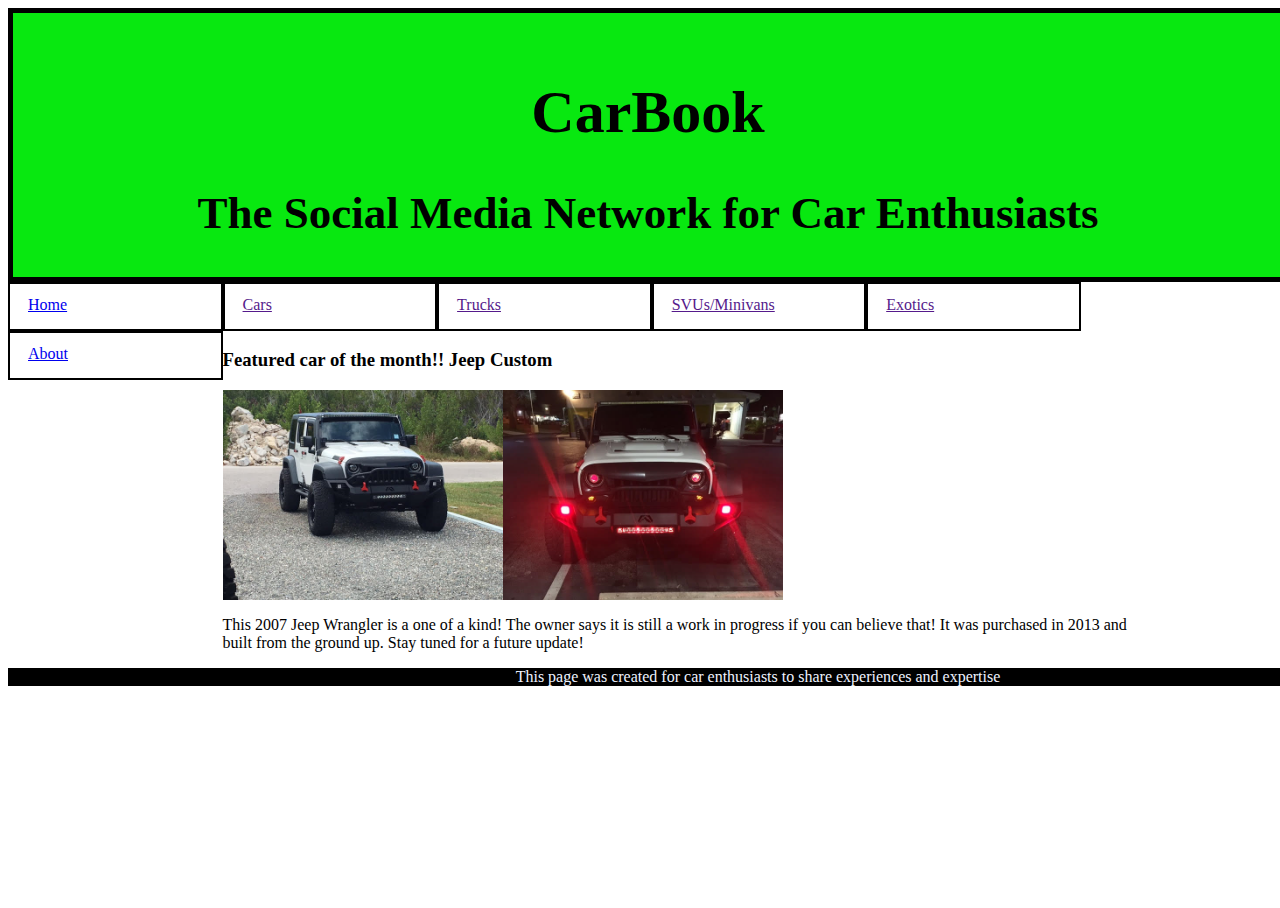
<file: index.html>
<html>
  <head>
    <link href="carbookindex.css" type="text/css" rel="stylesheet">
  </head>
  <body>
    <header>
      <h1>
        CarBook
      </h1>
      <h2>
      The Social Media Network for Car Enthusiasts </h2>
    </header>
    <nav>
      <ul>
        <li>
          <a href="Carbookindex.html">Home</a>
        </li>
        <li>
          <a href="">Cars</a>
        </li>
        <li>
          <a href="">Trucks</a>
          </li>
          <li>
          <a href="">SVUs/Minivans</a>
        </li>
        <li>
          <a href="">Exotics</a>
        </li>
        <li>
          <a href="about.html">About</a>
        </li>
      </ul>
    </nav>
    <section>
      <article>
       <h3>
          Featured car of the month!!
          Jeep Custom
        </h3>
          <img src="bbcar.png">
          <img src="redbbcar.png">
          <p> This 2007 Jeep Wrangler is a one of a kind! The owner says it is still a work in progress if you can believe that! It was purchased in 2013 and built from the ground up. Stay tuned for a future update!</p>
    </section>
    <footer>
    </article>
  This page was created for car enthusiasts to share experiences and expertise
  </footer>
  </body>

</html>
</file>
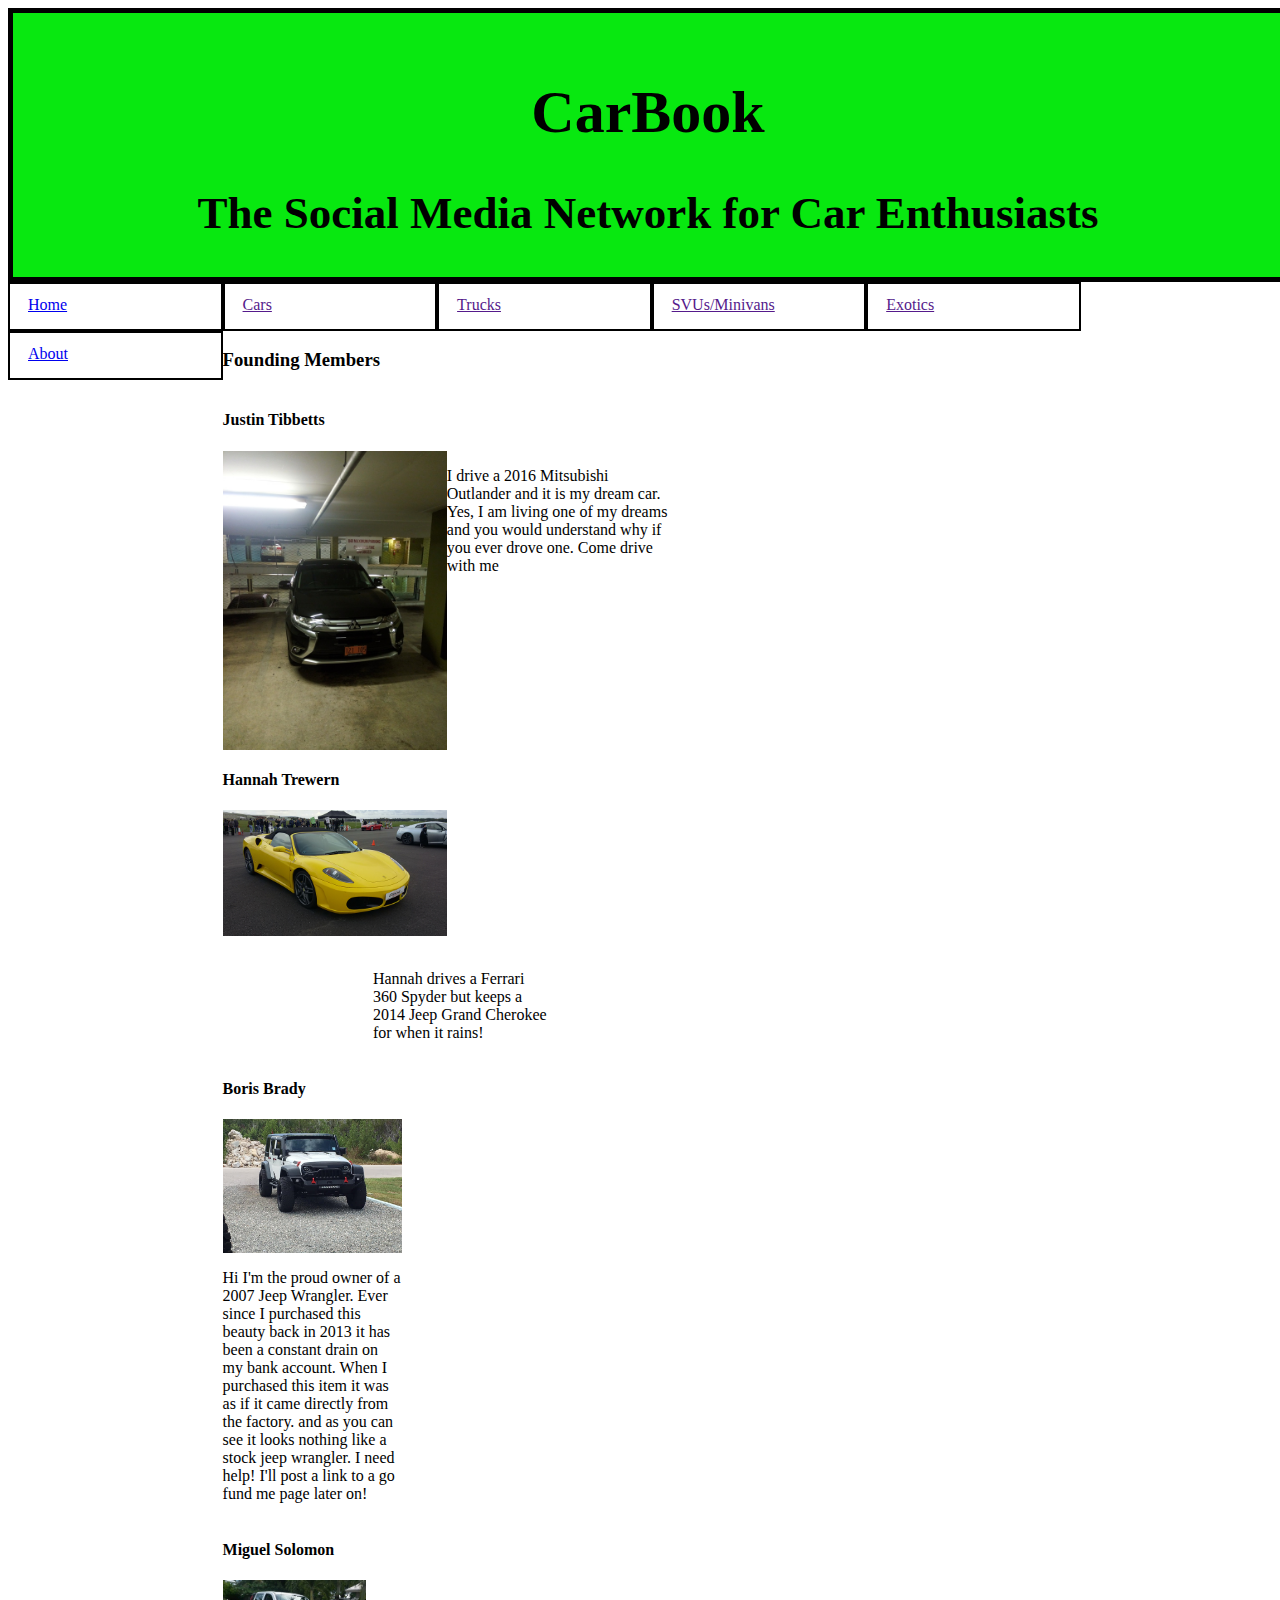
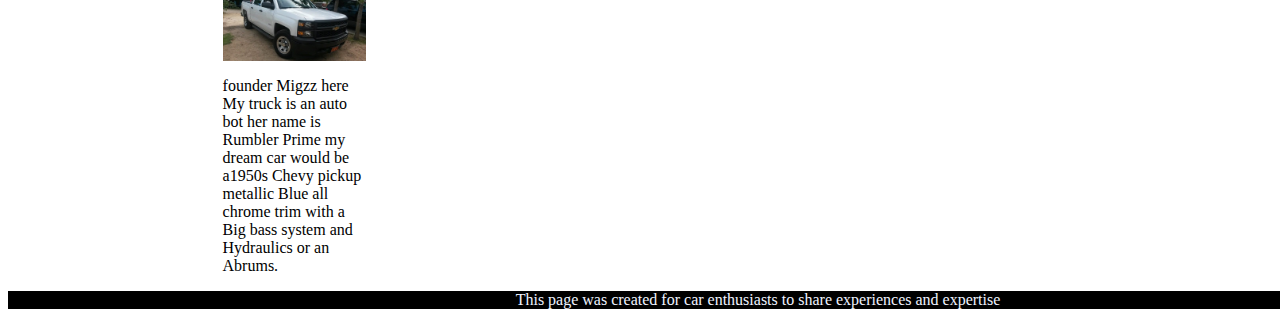
<file: about.html>
<html>
  <head>
    <link href="carbookindex.css" type="text/css" rel="stylesheet">
  </head>
  <body>
    <header>
      <h1>
        CarBook
      </h1>
      <h2>
      The Social Media Network for Car Enthusiasts
    </h2>
    </header>
    <nav>
      <ul>
        <li>
          <a href="index.html">Home</a>
        </li>
        <li>
          <a href="">Cars</a>
        </li>
        <li>
          <a href="">Trucks</a>
        </li>
        <li>
          <a href="">SVUs/Minivans</a>
        </li>
        <li>
          <a href="">Exotics</a>
        </li>
        <li>
          <a href="about.html">About</a>
        </li>
    </nav>
    <section>
  <head>

    <h3>
      Founding Members
    </h3>
  </head>

  <div class="imagebox">
    <div><h4>
     Justin Tibbetts
   </h4></div>
      <div><img src ="jtcar.jpg" /></div>
        <div><P> I drive a 2016 Mitsubishi Outlander and it is my dream car. Yes, I am living one of my dreams and you would understand why if you ever drove one. Come drive with me
        </p></div>


  </div>

<div class="imagebox">
  <div class="imageleft"><h4>
    Hannah Trewern
  </h4><img src ="htcar.jpg"></div>
  <div class="sidetext"><br /><P> Hannah drives a Ferrari 360 Spyder but keeps a 2014 Jeep Grand Cherokee for when it rains!
  </p><br />
</div>

<div class="imagebox">
  <div class="imageleft"><h4>
    Boris Brady
  </h4><img src ="bbcar.png"></div>
  <div class="sidetext"><P> Hi I'm the proud owner of a 2007 Jeep Wrangler. Ever since I purchased this beauty back in 2013 it has been a constant drain on my bank account. When I purchased this item it was as if it came directly from the factory. and as you can see it looks nothing like a stock jeep wrangler. I need help! I'll post a link to a go fund me page later on!
  </p>
</div>

<div class="imagebox">
<div class="imageleft"><h4>
  Miguel Solomon
</h4><img src ="mscar.jpg"></div>
<div class="sidetext"><P>founder Migzz here My truck is an auto bot her name is Rumbler Prime my dream car would be a1950s Chevy pickup metallic Blue all chrome trim with a Big bass system and Hydraulics or an Abrums.
  </p>
</div>


    </section>
    <footer>
      This page was created for car enthusiasts to share experiences and expertise
    </footer>
  </body>
</html>
</file>
<file: carbookindex.css>
html {
    height: 100%;
  }
  body {
     width: 100%;
     height: 100%;
  }
img {
  width: 30%;
  display: block;
  float: left;

  }
  p{
    display: block;
    display: inline-block;
  }
   header {
    background-color: #08E810 ;
    text-align: center;
    padding-top: 25px;
    border: 5px solid #000000;
    font-size: 30px ;
    display: block;}
  nav {
      width: 100%;
  }
  nav ul {
    padding: 0px;
      width: 100%;
      margin: 0px;
      border-bottom: ;
      list-style-type: none;
  }
  nav li {
      float: left;
      width: 16.45%;
      border: 2px solid black;
  }
  nav li a {
      display: block;
      height: 25px;
      padding: 12px 18px 8px 18px;
      vertical-align: middle;
  }
  a {
      color: ;
  }
  section {
      width: 73%;
      display: inline-block;
      float: left;
  }
  aside {
      width: 17%;
      display: inline-block;
      background-color:;
      padding:;
      min-height: 100%;
  }
  aside ul {
      list-style-type: none;
  }
  footer {
    width: 1500px;
    background-color: #000000;
    text-align: center;
    color: #EFF3FF;
    clear: both;
    display: block;
}

.imagebox{
  width: 80%;
  display:inline-block;
}

.imagebox p{ 
  width: 30%;
  right: 0;
}

.sidetext{
  float: right;
}
</file>
